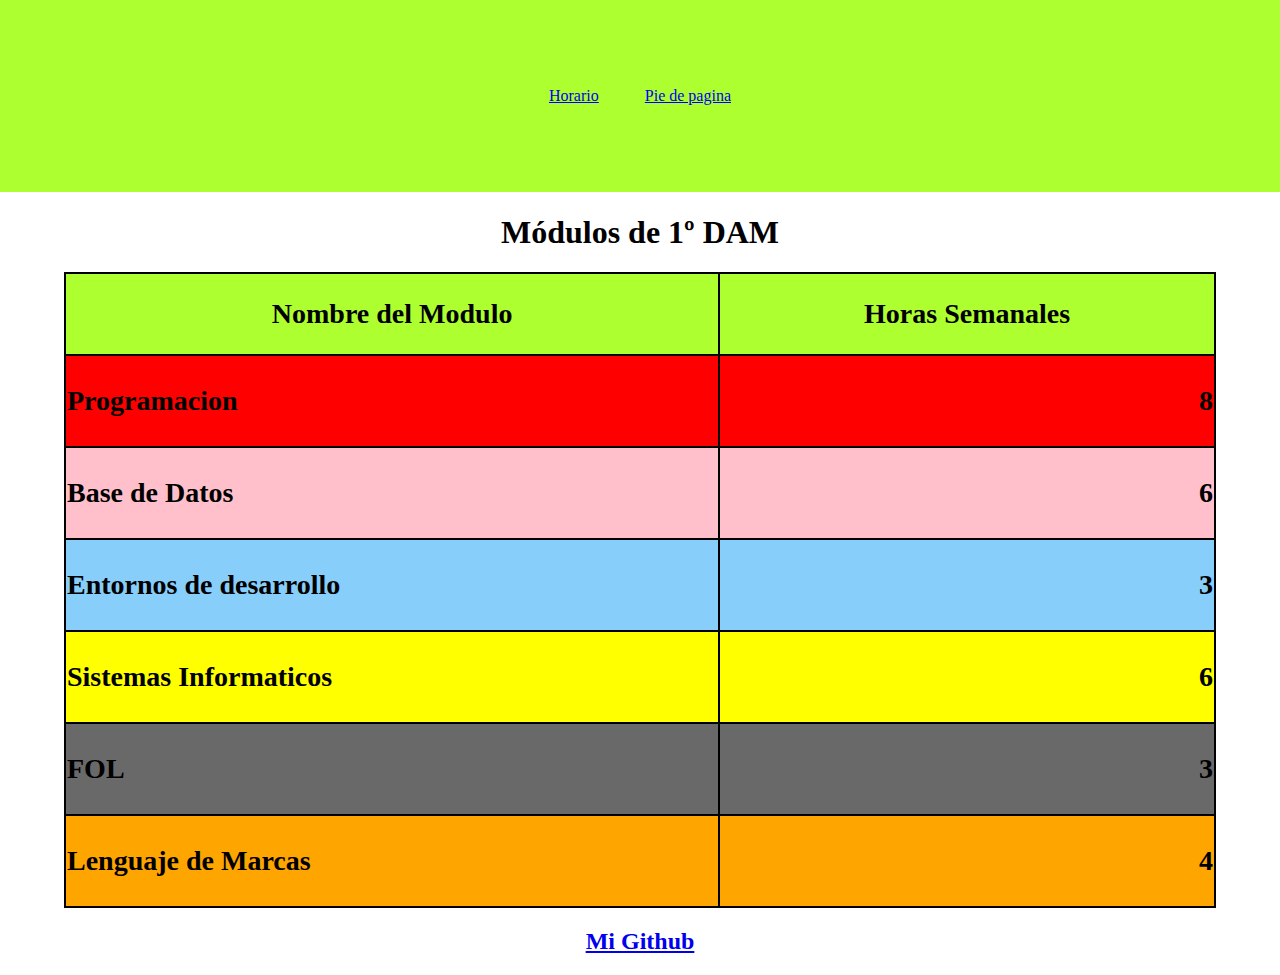
<file: Aprendiendo-SASS/Ejercicio3/index.html>
<!doctype html>
<html lang="en">
    <head>
        <meta charset="UTF-8">
        <meta name="viewport" content="width=device-width, initial-scale=1">
        <title>Módulos de 1º DAM</title>
        <link rel="stylesheet" href="styles.css">
    </head>
    <body>
        <div id="menu">
            <p><a href="#tabla">Horario</a></p>
            <p><a href="#footer">Pie de pagina</a></p>
        </div>
        <div>
            <h1>Módulos de 1º DAM</h1>
        </div>
        <div id="tabla">
            <table>
                <tr>
                    <td class="derecha">
                        <h2>Nombre del Modulo</h2>
                    </td>
                    <td>
                        <h2>Horas Semanales</h2>
                    </td>
                </tr>
                <tr>
                    <td>
                        <h3 class="derecha">Programacion</h3>
                    </td>
                    <td>
                        <h3 class="num">8</h3>
                    </td>
                </tr>
                <tr>
                    <td>
                        <h3 class="derecha">Base de Datos</h3>
                    </td>
                    <td>
                        <h3 class="num">6</h3>
                    </td>
                </tr>
                <tr>
                    <td>
                        <h3 class="derecha">Entornos de desarrollo</h3>
                    </td>
                    <td>
                        <h3 class="num">3</h3>
                    </td>
                </tr>
                <tr>
                    <td>
                        <h3 class="derecha">Sistemas Informaticos</h3>
                    </td>
                    <td>
                        <h3 class="num">6</h3>
                    </td>
                </tr>
                <tr>
                    <td>
                        <h3 class="derecha">FOL</h3>
                    </td>
                    <td>
                        <h3 class="num">3</h3>
                    </td>
                </tr>
                <tr>
                    <td>
                        <h3 class="derecha">Lenguaje de Marcas</h3>
                    </td>
                    <td>
                        <h3 class="num">4</h3>
                    </td>
                </tr>
            </table>
        </div>
        <div id="footer">
            <h2><a href="https://github.com/Adrii-0906/Aprendiendo-SASS/tree/main/Aprendiendo-SASS">Mi Github</a></h2>
        </div>
    </body>
</html>
</file>
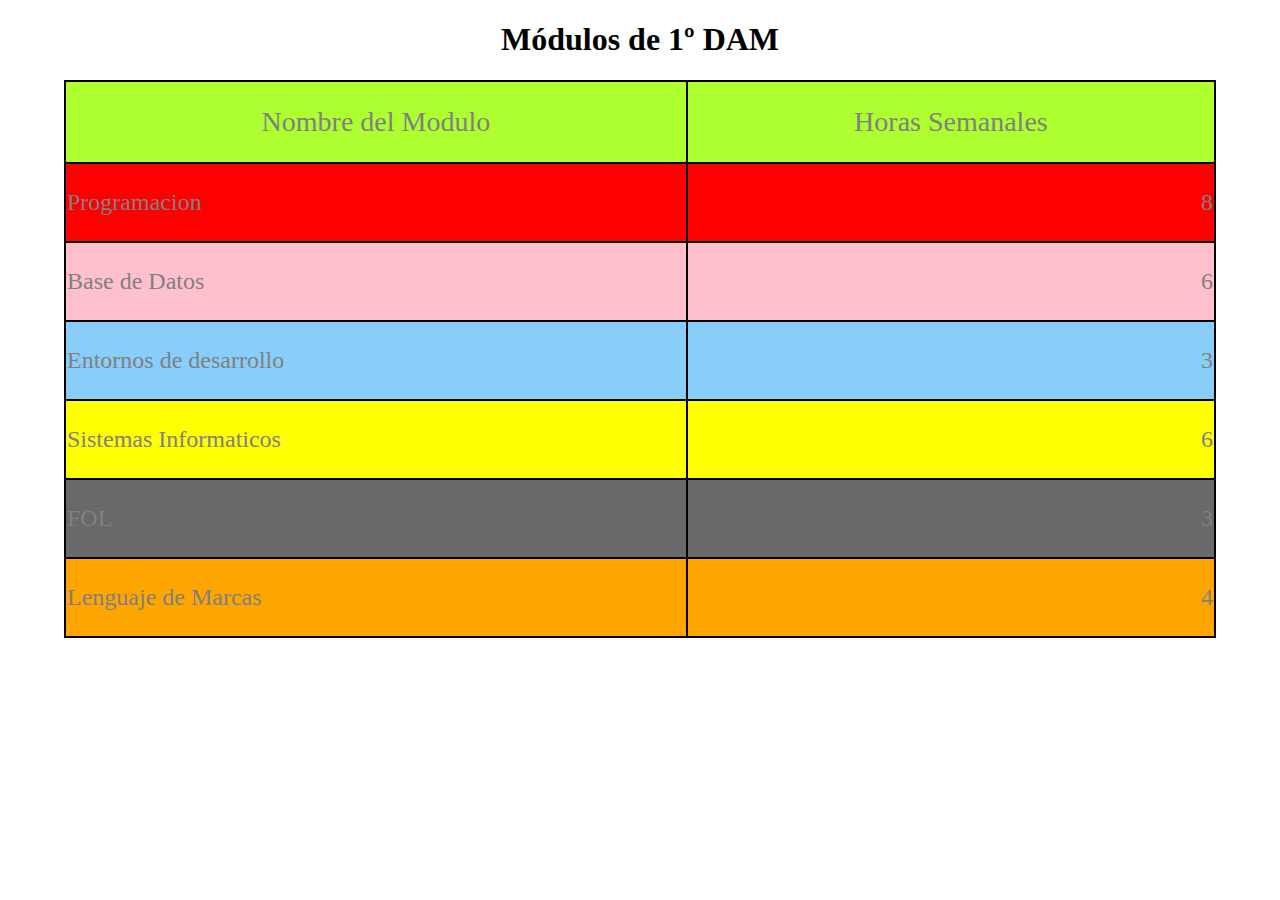
<file: Aprendiendo-SASS/Modulos de 1º DAM/index.html>
<!doctype html>
<html lang="en">
    <head>
        <meta charset="UTF-8">
        <meta name="viewport" content="width=device-width, initial-scale=1">
        <title>Módulos de 1º DAM</title>
        <link rel="stylesheet" href="styles.css">
    </head>
    <body>
        <div>
            <h1>Módulos de 1º DAM</h1>
        </div>
        <div>
            <table>
                <tr>
                    <td>
                        <h2>Nombre del Modulo</h2>
                    </td>
                    <td>
                        <h2>Horas Semanales</h2>
                    </td>
                </tr>
                <tr>
                    <td>
                        <h3>Programacion</h3>
                    </td>
                    <td>
                        <h3 class="num">8</h3>
                    </td>
                </tr>
                <tr>
                    <td>
                        <h3>Base de Datos</h3>
                    </td>
                    <td>
                        <h3 class="num">6</h3>
                    </td>
                </tr>
                <tr>
                    <td>
                        <h3>Entornos de desarrollo</h3>
                    </td>
                    <td>
                        <h3 class="num">3</h3>
                    </td>
                </tr>
                <tr>
                    <td>
                        <h3>Sistemas Informaticos</h3>
                    </td>
                    <td>
                        <h3 class="num">6</h3>
                    </td>
                </tr>
                <tr>
                    <td>
                        <h3>FOL</h3>
                    </td>
                    <td>
                        <h3 class="num">3</h3>
                    </td>
                </tr>
                <tr>
                    <td>
                        <h3>Lenguaje de Marcas</h3>
                    </td>
                    <td>
                        <h3 class="num">4</h3>
                    </td>
                </tr>
            </table>
        </div>
    </body>
</html>
</file>
<file: Aprendiendo-SASS/Ejercicio3/styles.css>
#menu {
  position: sticky;
  background-color: greenyellow;
  top: 0;
  padding: 5%;
  text-align: center;
}
#menu p {
  display: flex;
  align-items: center;
  justify-content: center;
  margin: 2%;
}
#menu a:hover {
  color: red;
  text-decoration: none;
}

body {
  margin: 0;
  padding: 0;
  width: 100vw;
}

div {
  display: flex;
  align-items: center;
  justify-content: center;
}

table {
  width: 90%;
  border: black 2px solid;
  border-collapse: collapse;
}
table tr {
  border-collapse: collapse;
  border: black 2px solid;
}
table tr:nth-child(1) {
  background-color: greenyellow;
}
table tr:nth-child(2) {
  background-color: red;
}
table tr:nth-child(3) {
  background-color: pink;
}
table tr:nth-child(4) {
  background-color: lightskyblue;
}
table tr:nth-child(5) {
  background-color: yellow;
}
table tr:nth-child(6) {
  background-color: dimgray;
}
table tr:nth-child(7) {
  background-color: orange;
}
table td {
  border-collapse: collapse;
  border: black 2px solid;
}
table td h1 {
  font-size: 32px;
}
table td h2 {
  font-size: 28px;
}
table td h3 {
  font-size: 28px;
}
table td h4 {
  font-size: 24px;
}
table td h5 {
  font-size: 20px;
}
table td h6 {
  font-size: 16px;
}
table td .derecha {
  display: flex;
  align-items: flex-start;
  justify-content: left;
}
table td .num {
  display: flex;
  align-items: flex-end;
  justify-content: right;
}

h2 {
  text-align: center;
}

@media (min-width: 650px) {
  table {
    width: 70%;
  }
}
@media (min-width: 850px) {
  table {
    width: 90%;
  }
}

/*# sourceMappingURL=styles.css.map */
</file>
<file: Aprendiendo-SASS/Modulos de 1º DAM/styles.css>
body {
  margin: 0;
  padding: 0;
  width: 100vw;
}

div {
  display: flex;
  align-items: center;
  justify-content: center;
}

table {
  width: 90%;
  border: black 2px solid;
  border-collapse: collapse;
}
table tr {
  border-collapse: collapse;
  border: black 2px solid;
}
table tr:nth-child(1) {
  background-color: greenyellow;
}
table tr:nth-child(2) {
  background-color: red;
}
table tr:nth-child(3) {
  background-color: pink;
}
table tr:nth-child(4) {
  background-color: lightskyblue;
}
table tr:nth-child(5) {
  background-color: yellow;
}
table tr:nth-child(6) {
  background-color: dimgray;
}
table tr:nth-child(7) {
  background-color: orange;
}
table td {
  border-collapse: collapse;
  border: black 2px solid;
}
table td h1 {
  font-size: 32px;
  font-weight: normal;
  color: gray;
}
table td h2 {
  font-size: 28px;
  font-weight: normal;
  color: gray;
}
table td h3 {
  font-size: 24px;
  font-weight: normal;
  color: gray;
}
table td h4 {
  font-size: 20px;
  font-weight: normal;
  color: gray;
}
table td h5 {
  font-size: 18px;
  font-weight: normal;
  color: gray;
}
table td h6 {
  font-size: 16px;
  font-weight: normal;
  color: gray;
}
table td .num {
  text-align: right;
}

h2 {
  text-align: center;
}

@media (min-width: 650px) {
  table {
    width: 70%;
  }
}
@media (min-width: 850px) {
  table {
    width: 90%;
  }
}

/*# sourceMappingURL=styles.css.map */
</file>
